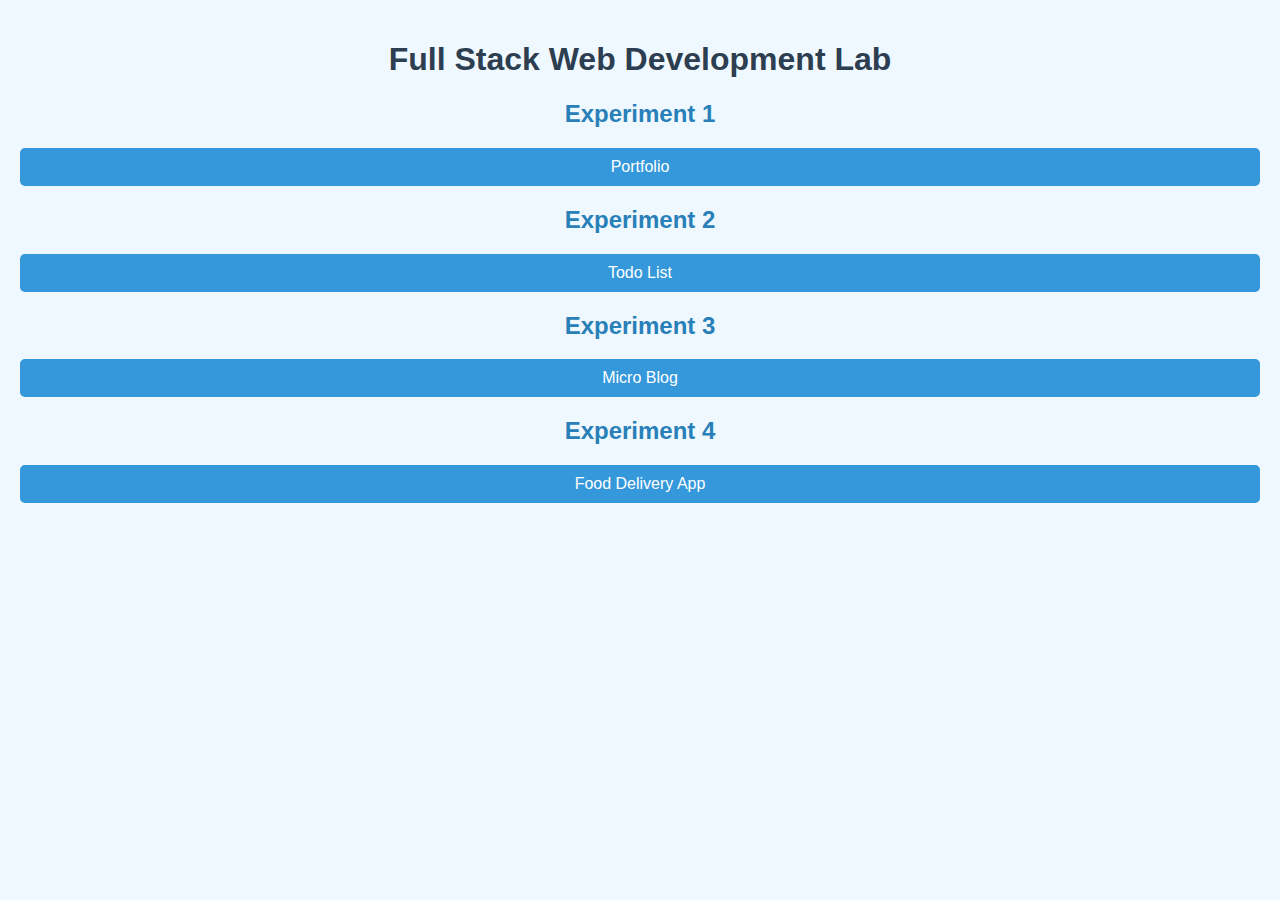
<file: index.html>
<!DOCTYPE html>
<html lang="en">
<head>
    <meta charset="UTF-8">
    <meta name="viewport" content="width=device-width, initial-scale=1.0">
    <title>My First Webpage</title>
    <style>
        body {
            font-family: Arial, sans-serif;
            background-color: #f0f8ff; /* Light blue background */
            text-align: center; /* Center align text */
            color: #333; /* Dark text color */
            margin: 0;
            padding: 20px;
        }

        h1 {
            color: #2c3e50; /* Darker color for the main heading */
        }

        h2 {
            color: #2980b9; /* Blue color for subheadings */
        }

        a {
            display: block; /* Make links block elements */
            margin: 10px 0; /* Add some space between links */
            text-decoration: none; /* Remove underline */
            color: #ffffff; /* White text for links */
            background-color: #3498db; /* Blue background for links */
            padding: 10px; /* Add padding */
            border-radius: 5px; /* Rounded corners */
            transition: background-color 0.3s; /* Smooth transition */
        }

        a:hover {
            background-color: #2980b9; /* Darker blue on hover */
        }
    </style>
</head>
<body>
    <h1>Full Stack Web Development Lab</h1>
    
    <h2>Experiment 1</h2>
    <a href="subport.html">Portfolio</a>
    
    <h2>Experiment 2</h2>
    <a href="todolist.html">Todo List</a>
    
    <h2>Experiment 3</h2>
    <a href="micro1.html">Micro Blog</a>
    
    <h2>Experiment 4</h2>
    <a href="food.html">Food Delivery App</a>    
</body>
</html>
</file>
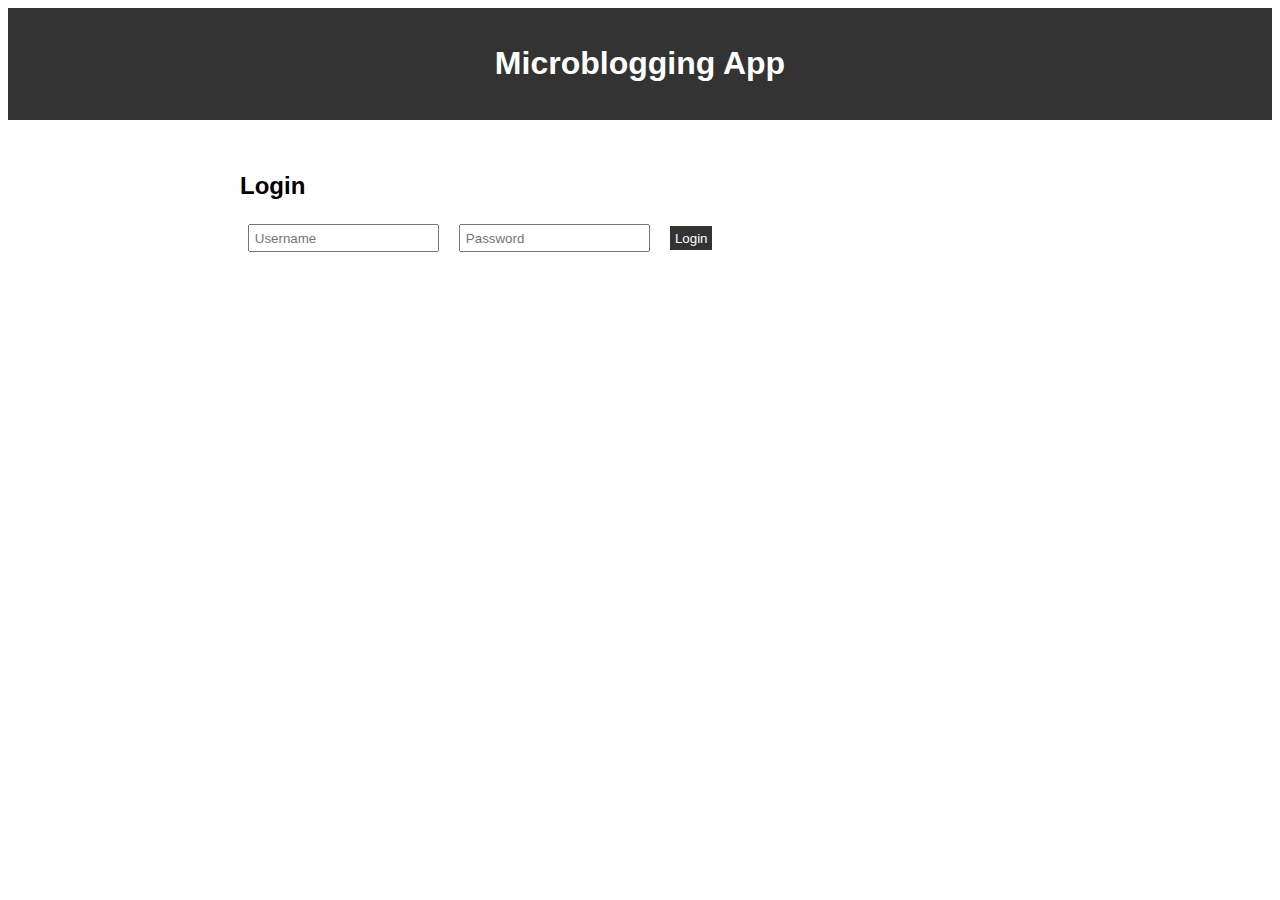
<file: micro.html>
<!DOCTYPE html>
<html lang="en">
<head>
    <meta charset="UTF-8">
    <meta name="viewport" content="width=device-width, initial-scale=1.0">
    <title>Microblogging App</title>
    <link rel="stylesheet" href="micro.css">
</head>
<body>
<header>
    <h1>Microblogging App</h1>
</header>
<main>
    <div id="login-form">
        <h2>Login</h2>
        <input type="text" id="username" placeholder="Username" required>
        <input type="password" id="password" placeholder="Password" required>
        <button id="login-btn">Login</button>
    </div>
    <div id="user-dashboard" style="display: none;">
        <h2>Welcome, <span id="user-username"></span>!</h2>
        <textarea id="post-content" placeholder="Write your post..."></textarea>
        <button id="post-btn">Post</button>
    </div>
    <div id="feed" style="display: none;">
        <h2>Feed</h2>
        <ul id="post-list"></ul>
    </div>
</main>
<script>
const validUsername = "SUBASH"; // Updated username
const validPassword = "123";   // Updated password

document.getElementById('login-btn').addEventListener('click', function() {
    const username = document.getElementById('username').value;
    const password = document.getElementById('password').value;

    // Check if username and password match
    if (username === validUsername && password === validPassword) {
        document.getElementById('user-username').innerText = username;
        document.getElementById('login-form').style.display = 'none';
        document.getElementById('user-dashboard').style.display = 'block';
        document.getElementById('feed').style.display = 'block'; // Show feed after login
        loadPosts(); // Load posts after login
    } else {
        alert("Username and password must be the same!");
    }
});

// Load existing posts from localStorage
const loadPosts = () => {
    const posts = JSON.parse(localStorage.getItem('posts')) || [];
    posts.forEach(post => {
        createPost(post.content, post.dateTime, post.likes, post.disliked, post.comments);
    });
};

// Create a post
const createPost = (content, dateTime = new Date().toLocaleString(), likes = 0, disliked = false, comments = []) => {
    const postList = document.getElementById('post-list');
    const newPost = document.createElement('li');
    
    // Create the post content section with emojis and date/time
    newPost.innerHTML = `
        <p>${content}</p>
        <p class="post-time">🕒 Posted on: ${dateTime}</p>
        <button class="share-btn">🔗 Share</button>
        <button class="like-btn">👍 Like <span class="like-count">${likes}</span></button>
        <button class="dislike-btn">👎 Dislike</button>
        <button class="delete-btn">🗑️ Delete</button>
        <button class="comment-btn">💬 Comment</button>
        <div class="comments" style="display: none;">
            <input type="text" class="comment-input" placeholder="Add a comment...">
            <button class="add-comment-btn">Add</button>
            <ul class="comment-list">${comments.map(comment => `<li>${comment}</li>`).join('')}</ul>
        </div>
    `;

    postList.appendChild(newPost);

    // Like button functionality
    newPost.querySelector('.like-btn').addEventListener('click', function() {
        if (!disliked) { // Only allow liking if not disliked
            likes++;
            newPost.querySelector('.like-count').textContent = likes;
            newPost.querySelector('.like-btn').disabled = true; // Disable like button after one like
            newPost.querySelector('.dislike-btn').disabled = true; // Disable dislike after liking
            savePosts(); // Save after like
        }
    });

    // Dislike button functionality
    newPost.querySelector('.dislike-btn').addEventListener('click', function() {
        if (!disliked) { // Only allow disliking if not already disliked
            disliked = true;
            newPost.querySelector('.dislike-btn').disabled = true; // Disable dislike button after one dislike
            newPost.querySelector('.like-btn').disabled = true; // Disable like after disliking
            savePosts(); // Save after dislike
        }
    });

    // Delete button functionality
    newPost.querySelector('.delete-btn').addEventListener('click', function() {
        postList.removeChild(newPost);
        savePosts(); // Save after deleting
    });

    // Share button functionality
    newPost.querySelector('.share-btn').addEventListener('click', function() {
        alert('Post shared! 🔗');
    });

    // Comment button functionality
    newPost.querySelector('.comment-btn').addEventListener('click', function() {
        const commentsDiv = newPost.querySelector('.comments');
        commentsDiv.style.display = commentsDiv.style.display === 'none' ? 'block' : 'none';
    });

    // Add comment functionality
    newPost.querySelector('.add-comment-btn').addEventListener('click', function() {
        const commentInput = newPost.querySelector('.comment-input');
        const commentText = commentInput.value;
        if (commentText) {
            const commentList = newPost.querySelector('.comment-list');
            const newComment = document.createElement('li');
            newComment.textContent = commentText;
            commentList.appendChild(newComment);
            commentInput.value = ''; // Clear input
            comments.push(commentText); // Update comments array
            savePosts(); // Save after adding comment
        }
    });
};

// Save posts to localStorage
const savePosts = () => {
    const posts = Array.from(document.getElementById('post-list').children).map(post => ({
        content: post.querySelector('p').textContent,
        dateTime: post.querySelector('.post-time').textContent.replace('🕒 Posted on: ', ''), // Save the original date/time
        likes: parseInt(post.querySelector('.like-count').textContent),
        disliked: post.querySelector('.dislike-btn').disabled, // Check if the post was disliked
        comments: Array.from(post.querySelector('.comment-list').children).map(comment => comment.textContent)
    }));
    localStorage.setItem('posts', JSON.stringify(posts));
};

// Add new post
document.getElementById('post-btn').addEventListener('click', function() {
    const postContent = document.getElementById('post-content').value;
    if (postContent) {
        createPost(postContent); // Create post without likes and comments initially
        document.getElementById('post-content').value = ''; // Clear textarea
        savePosts(); // Save after adding new post
    }
});

</script>
</body>
</html>
</file>
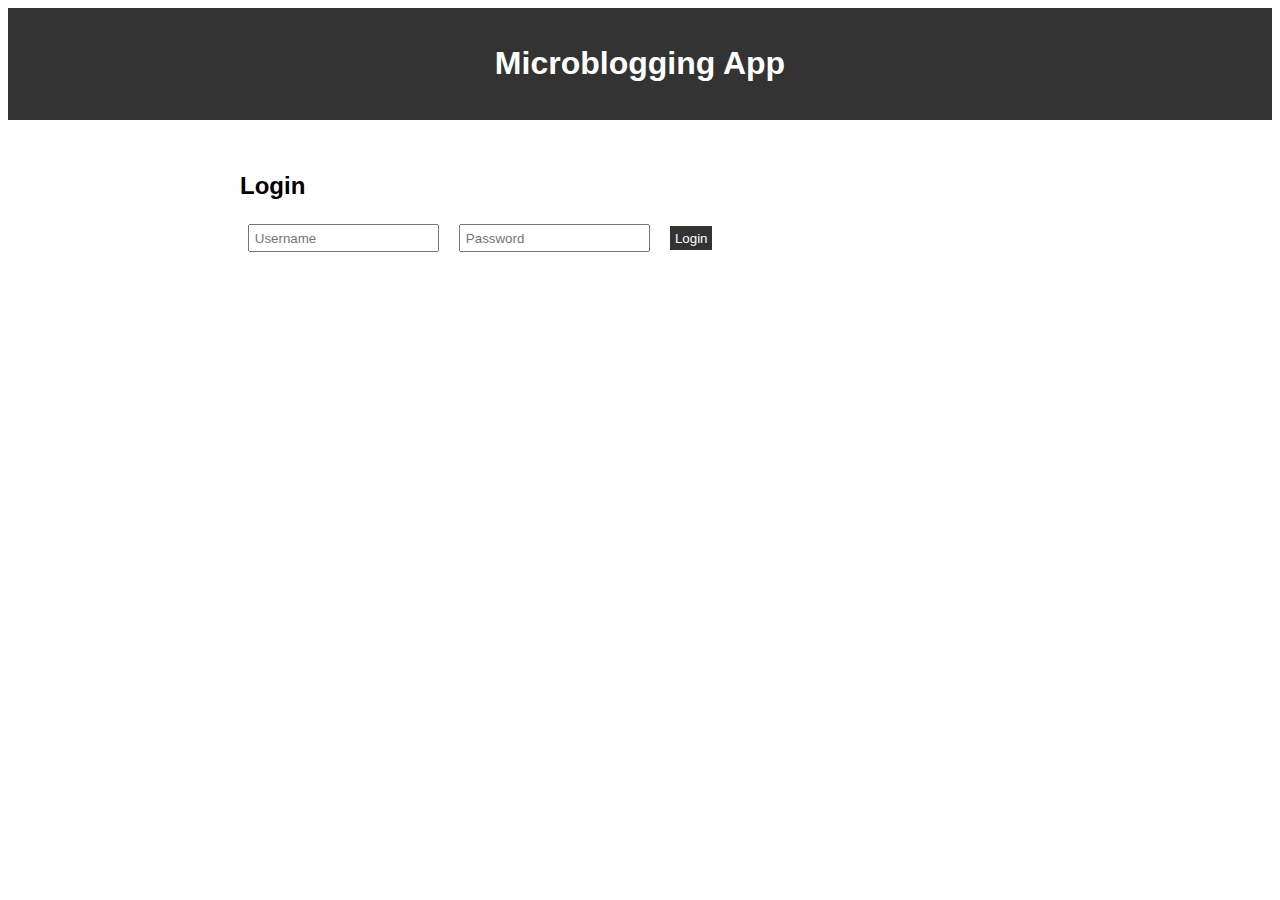
<file: micro1.html>
<!DOCTYPE html>
<html lang="en">
<head>
    <meta charset="UTF-8">
    <meta name="viewport" content="width=device-width, initial-scale=1.0">
    <title>Microblogging App</title>
    <link rel="stylesheet" href="micro.css">
</head>
<body>
<header>
    <h1>Microblogging App</h1>
</header>
<main>
    <div id="login-form">
        <h2>Login</h2>
        <input type="text" id="username" placeholder="Username" required>
        <input type="password" id="password" placeholder="Password" required>
        <button id="login-btn">Login</button>
    </div>
    <div id="user-dashboard" style="display: none;">
        <h2>Welcome, <span id="user-username"></span>!</h2>
        <textarea id="post-content" placeholder="Write your post..."></textarea>
        <button id="post-btn">Post</button>
    </div>
    <div id="feed" style="display: none;">
        <h2>Feed</h2>
        <ul id="post-list"></ul>
    </div>
</main>
<script>
const validUsername = "SUBASH"; // Updated username
const validPassword = "123";   // Updated password

document.getElementById('login-btn').addEventListener('click', function() {
    const username = document.getElementById('username').value;
    const password = document.getElementById('password').value;

    // Check if username and password match
    if (username === validUsername && password === validPassword) {
        document.getElementById('user-username').innerText = username;
        document.getElementById('login-form').style.display = 'none';
        document.getElementById('user-dashboard').style.display = 'block';
        document.getElementById('feed').style.display = 'block'; // Show feed after login
        loadPosts(); // Load posts after login
    } else {
        alert("Username and password must be the same!");
    }
});

// Load existing posts from localStorage
const loadPosts = () => {
    const posts = JSON.parse(localStorage.getItem('posts')) || [];
    posts.forEach(post => {
        createPost(post.content, post.dateTime, post.likes, post.disliked, post.comments);
    });
};

// Create a post
const createPost = (content, dateTime = new Date().toLocaleString(), likes = 0, disliked = false, comments = []) => {
    const postList = document.getElementById('post-list');
    const newPost = document.createElement('li');
    
    // Create the post content section with emojis and date/time
    newPost.innerHTML = `
        <p>${content}</p>
        <p class="post-time">🕒 Posted on: ${dateTime}</p>
        <button class="share-btn">🔗 Share</button>
        <button class="like-btn">👍 Like <span class="like-count">${likes}</span></button>
        <button class="dislike-btn">👎 Dislike</button>
        <button class="delete-btn">🗑️ Delete</button>
        <button class="comment-btn">💬 Comment</button>
        <div class="comments" style="display: none;">
            <input type="text" class="comment-input" placeholder="Add a comment...">
            <button class="add-comment-btn">Add</button>
            <ul class="comment-list">${comments.map(comment => `<li>${comment}</li>`).join('')}</ul>
        </div>
    `;

    postList.appendChild(newPost);

    // Like button functionality
    newPost.querySelector('.like-btn').addEventListener('click', function() {
        if (!disliked) { // Only allow liking if not disliked
            likes++;
            newPost.querySelector('.like-count').textContent = likes;
            newPost.querySelector('.like-btn').disabled = true; // Disable like button after one like
            newPost.querySelector('.dislike-btn').disabled = true; // Disable dislike after liking
            savePosts(); // Save after like
        }
    });

    // Dislike button functionality
    newPost.querySelector('.dislike-btn').addEventListener('click', function() {
        if (!disliked) { // Only allow disliking if not already disliked
            disliked = true;
            newPost.querySelector('.dislike-btn').disabled = true; // Disable dislike button after one dislike
            newPost.querySelector('.like-btn').disabled = true; // Disable like after disliking
            savePosts(); // Save after dislike
        }
    });

    // Delete button functionality
    newPost.querySelector('.delete-btn').addEventListener('click', function() {
        postList.removeChild(newPost);
        savePosts(); // Save after deleting
    });

    // Share button functionality
    newPost.querySelector('.share-btn').addEventListener('click', function() {
        alert('Post shared! 🔗');
    });

    // Comment button functionality
    newPost.querySelector('.comment-btn').addEventListener('click', function() {
        const commentsDiv = newPost.querySelector('.comments');
        commentsDiv.style.display = commentsDiv.style.display === 'none' ? 'block' : 'none';
    });

    // Add comment functionality
    newPost.querySelector('.add-comment-btn').addEventListener('click', function() {
        const commentInput = newPost.querySelector('.comment-input');
        const commentText = commentInput.value;
        if (commentText) {
            const commentList = newPost.querySelector('.comment-list');
            const newComment = document.createElement('li');
            newComment.textContent = commentText;
            commentList.appendChild(newComment);
            commentInput.value = ''; // Clear input
            comments.push(commentText); // Update comments array
            savePosts(); // Save after adding comment
        }
    });
};

// Save posts to localStorage
const savePosts = () => {
    const posts = Array.from(document.getElementById('post-list').children).map(post => ({
        content: post.querySelector('p').textContent,
        dateTime: post.querySelector('.post-time').textContent.replace('🕒 Posted on: ', ''), // Save the original date/time
        likes: parseInt(post.querySelector('.like-count').textContent),
        disliked: post.querySelector('.dislike-btn').disabled, // Check if the post was disliked
        comments: Array.from(post.querySelector('.comment-list').children).map(comment => comment.textContent)
    }));
    localStorage.setItem('posts', JSON.stringify(posts));
};

// Add new post
document.getElementById('post-btn').addEventListener('click', function() {
    const postContent = document.getElementById('post-content').value;
    if (postContent) {
        createPost(postContent); // Create post without likes and comments initially
        document.getElementById('post-content').value = ''; // Clear textarea
        savePosts(); // Save after adding new post
    }
});

</script>
</body>
</html>
</file>
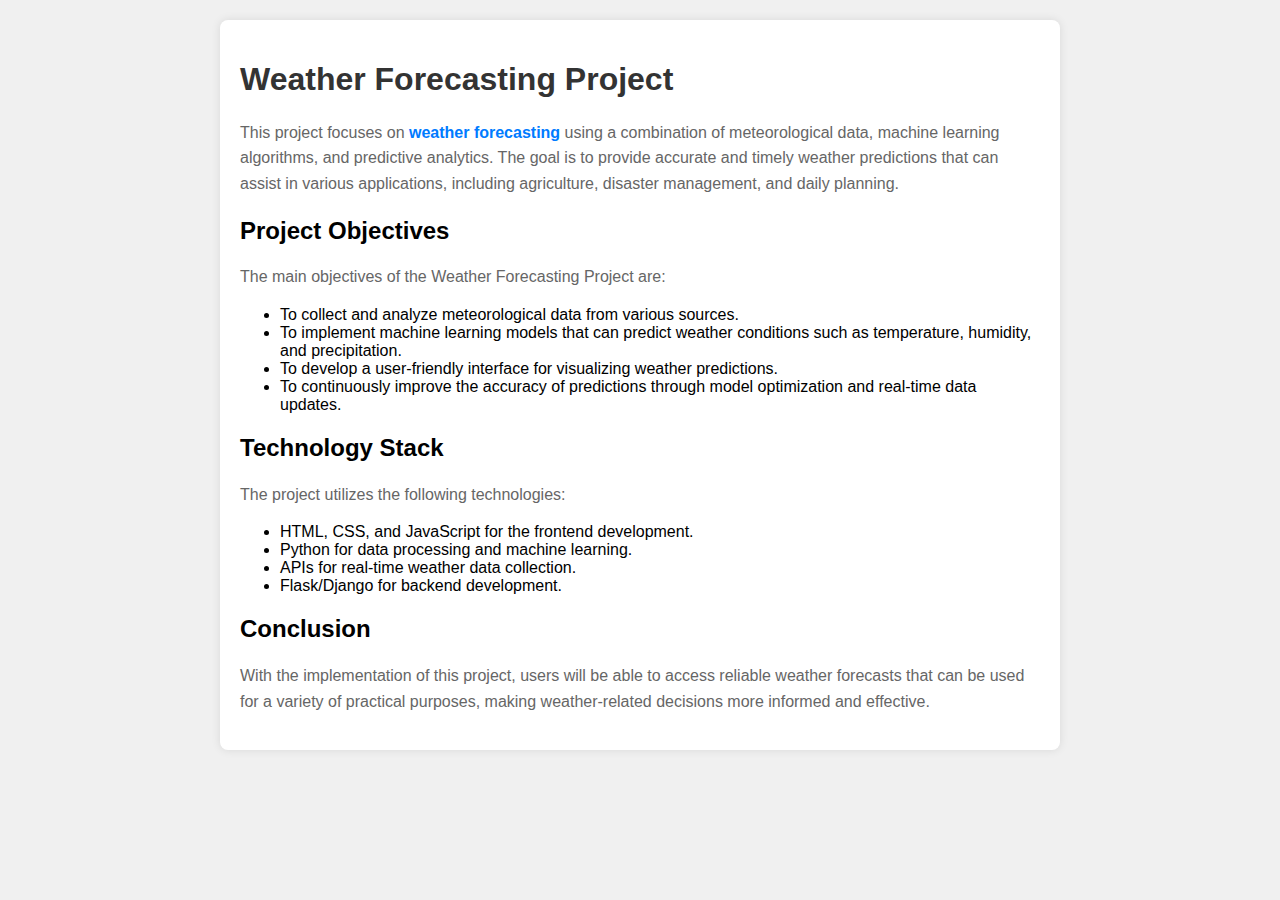
<file: pro2.html>
<!DOCTYPE html>
<html lang="en">
<head>
    <meta charset="UTF-8">
    <meta name="viewport" content="width=device-width, initial-scale=1.0">
    <title>Weather Forecasting Project</title>
    <style>
        body {
            font-family: Arial, sans-serif;
            margin: 0;
            padding: 20px;
            background-color: #f0f0f0;
        }
        .container {
            max-width: 800px;
            margin: 0 auto;
            background-color: #fff;
            padding: 20px;
            box-shadow: 0 0 10px rgba(0, 0, 0, 0.1);
            border-radius: 8px;
        }
        h1 {
            color: #333;
        }
        p {
            line-height: 1.6;
            color: #666;
        }
        .highlight {
            color: #007BFF;
            font-weight: bold;
        }
    </style>
</head>
<body>
    <div class="container">
        <h1>Weather Forecasting Project</h1>
        <p>This project focuses on <span class="highlight">weather forecasting</span> using a combination of meteorological data, machine learning algorithms, and predictive analytics. The goal is to provide accurate and timely weather predictions that can assist in various applications, including agriculture, disaster management, and daily planning.</p>
        
        <h2>Project Objectives</h2>
        <p>The main objectives of the Weather Forecasting Project are:</p>
        <ul>
            <li>To collect and analyze meteorological data from various sources.</li>
            <li>To implement machine learning models that can predict weather conditions such as temperature, humidity, and precipitation.</li>
            <li>To develop a user-friendly interface for visualizing weather predictions.</li>
            <li>To continuously improve the accuracy of predictions through model optimization and real-time data updates.</li>
        </ul>
        
        <h2>Technology Stack</h2>
        <p>The project utilizes the following technologies:</p>
        <ul>
            <li>HTML, CSS, and JavaScript for the frontend development.</li>
            <li>Python for data processing and machine learning.</li>
            <li>APIs for real-time weather data collection.</li>
            <li>Flask/Django for backend development.</li>
        </ul>
        
        <h2>Conclusion</h2>
        <p>With the implementation of this project, users will be able to access reliable weather forecasts that can be used for a variety of practical purposes, making weather-related decisions more informed and effective.</p>
    </div>
</body>
</html>
</file>
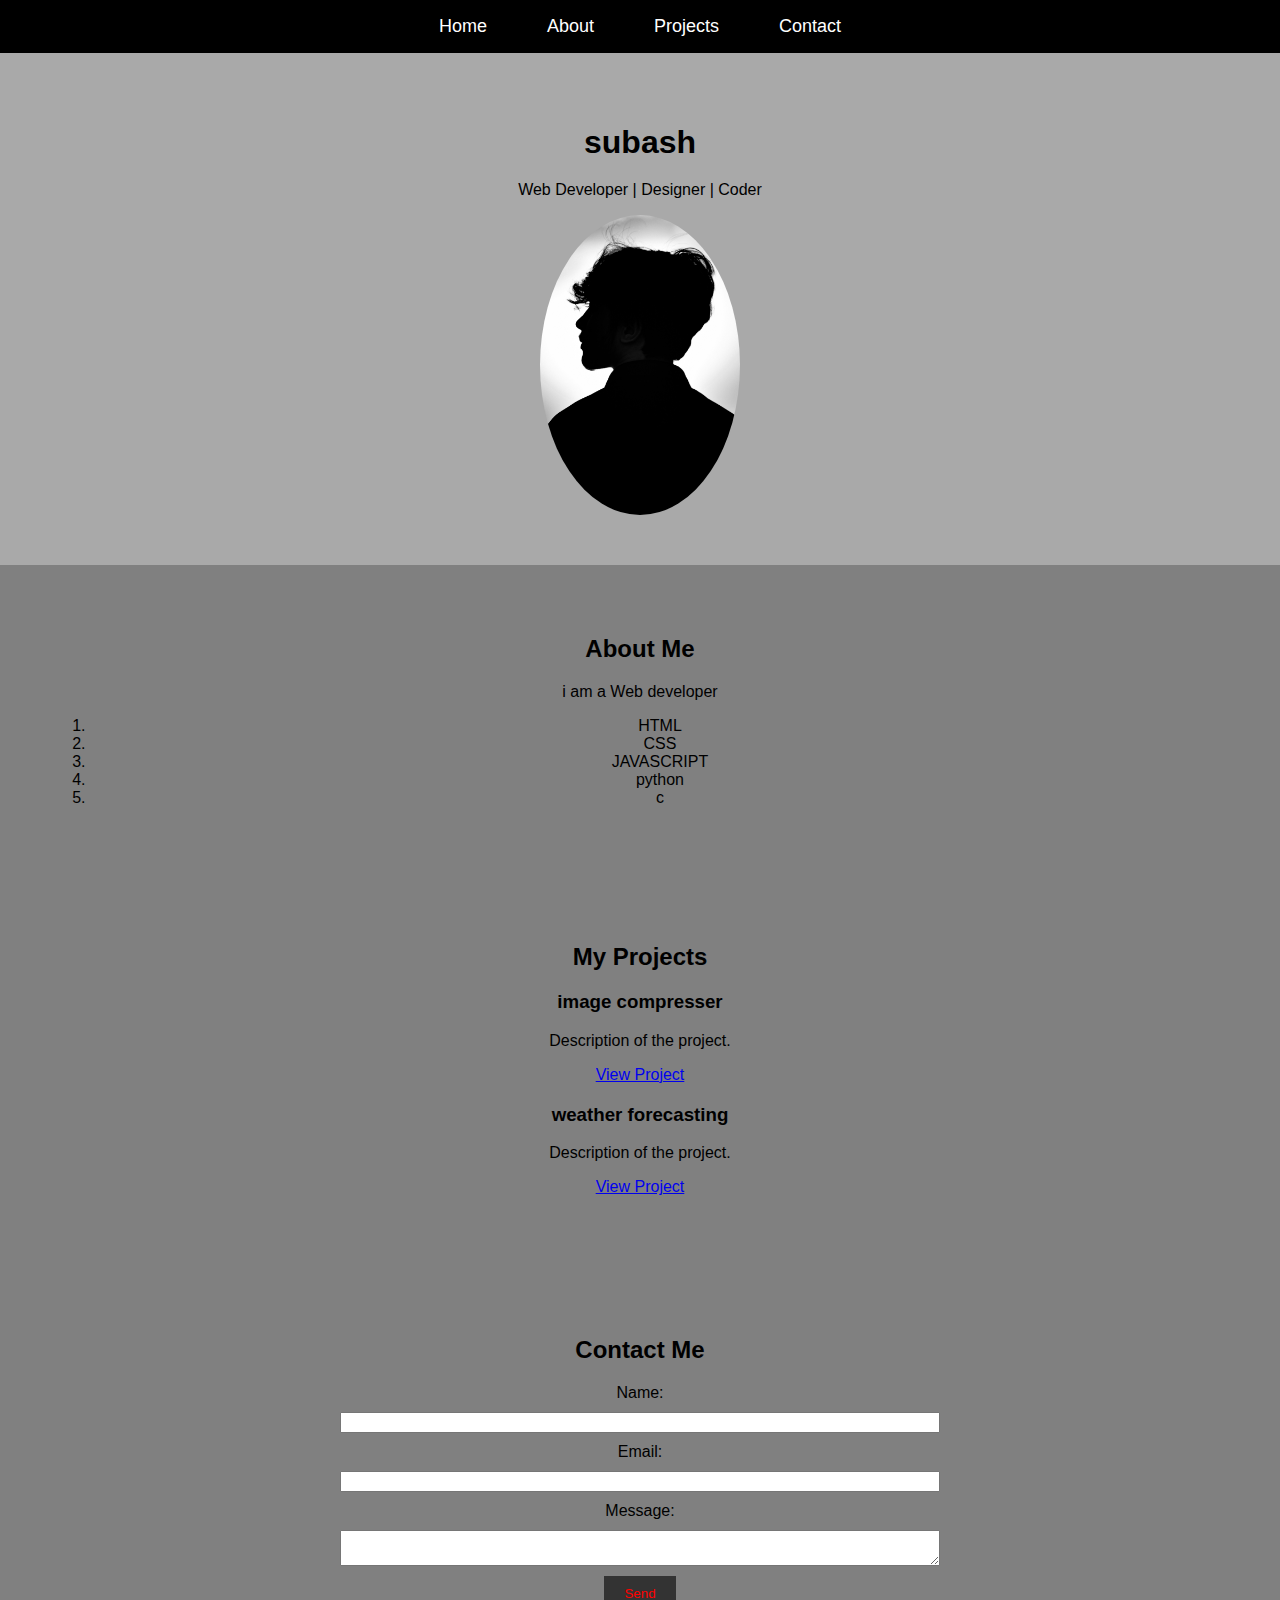
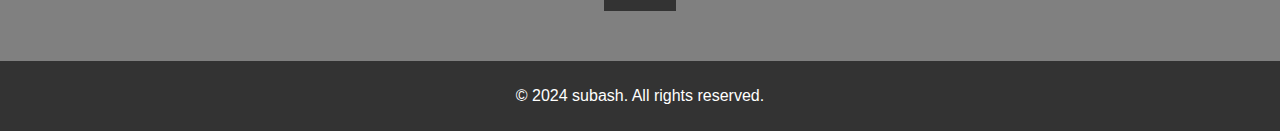
<file: subport.html>
<html lang="en">
<head>
    <meta charset="UTF-8">
    <meta name="viewport" content="width=device-width, initial-scale=1.0">
    <title>subash | Portfolio</title>
    <style>
        body {
            font-family: Arial, sans-serif;
            margin: 0;
            padding: 0;
            box-sizing: border-box;
        }

        header {
            background-color: black;
            padding: 1em 0;
        }

        nav ul {
            display: flex;
            justify-content: center;
            list-style-type: none;
            margin: 0;
            padding: 0;
        }

        nav ul li {
            margin: 0 30px;
        }

        nav ul li a {
            color: white;
            text-decoration: none;
            font-size: 18px;
        }

        .section {
            padding: 50px;
            text-align: center;
        }

        #home {
            background-color:darkgray;
        }

        #about, #projects, #contact {
            background-color: gray;
        }

        h1, h2 {
            margin-bottom: 20px;
        }

        img {
            max-width: 200px;
            border-radius: 50%;
        }

        .project {
            margin: 20px 0;
        }

        form {
            max-width: 600px;
            margin: 0 auto;
        }

        label, input, textarea {
            display: block;
            width: 100%;
            margin-bottom: 10px;
        }

        button {
            padding: 10px 20px;
            background-color: #333;
            color: red;
            border: none;
            cursor: pointer;
        }

        footer {
            background-color: #333;
            color: white;
            text-align: center;
            padding: 10px 0;
            position: relative;
            bottom: 0;
            width: 100%;
        }
    </style>
</head>
<body>
    <!-- Navigation -->
    <header>
        <nav>
            <ul>
                <li><a href="#home">Home</a></li>
                <li><a href="#about">About</a></li>
                <li><a href="#projects">Projects</a></li>
                <li><a href="#contact">Contact</a></li>
            </ul>
        </nav>
    </header>

    <!-- Home Section -->
    <section id="home" class="section">
        <h1>subash</h1>
        <p>Web Developer | Designer | Coder</p>
        <img src="photo-1628563694622-5a76957fd09c.jpeg" alt="Your Photo">
    </section>

    <!-- About Section -->
    <section id="about" class="section">
        <h2>About Me</h2>
        <p>i am a Web developer</p>
        <ol>
            <li>HTML</li>
            <li>CSS</li>
            <li>JAVASCRIPT</li>
            <li>python</li>
            <li>c</li>

        </ol>
    </section>

    <!-- Projects Section -->
    <section id="projects" class="section">
        <h2>My Projects</h2>
        <div class="project">
            <h3>image compresser</h3>
            <p>Description of the project.</p>
            <a href="pro1.html">View Project</a>
        </div>
        <div class="project">
            <h3>weather forecasting</h3>
            <p>Description of the project.</p>
            <a href="pro2.html">View Project</a>
        </div>
    </section>

    <!-- Contact Section -->
    <section id="contact" class="section">
        <h2>Contact Me</h2>
        <form action="submit_form.php" method="post">
            <label for="name">Name:</label>
            <input type="text" id="name" name="name" required>

            <label for="email">Email:</label>
            <input type="email" id="email" name="email" required>

            <label for="message">Message:</label>
            <textarea id="message" name="message" required></textarea>

            <button type="submit">Send</button>
        </form>
    </section>

    <!-- Footer -->
    <footer>
        <p>&copy; 2024 subash. All rights reserved.</p>
    </footer>
</body>
</html>
</file>
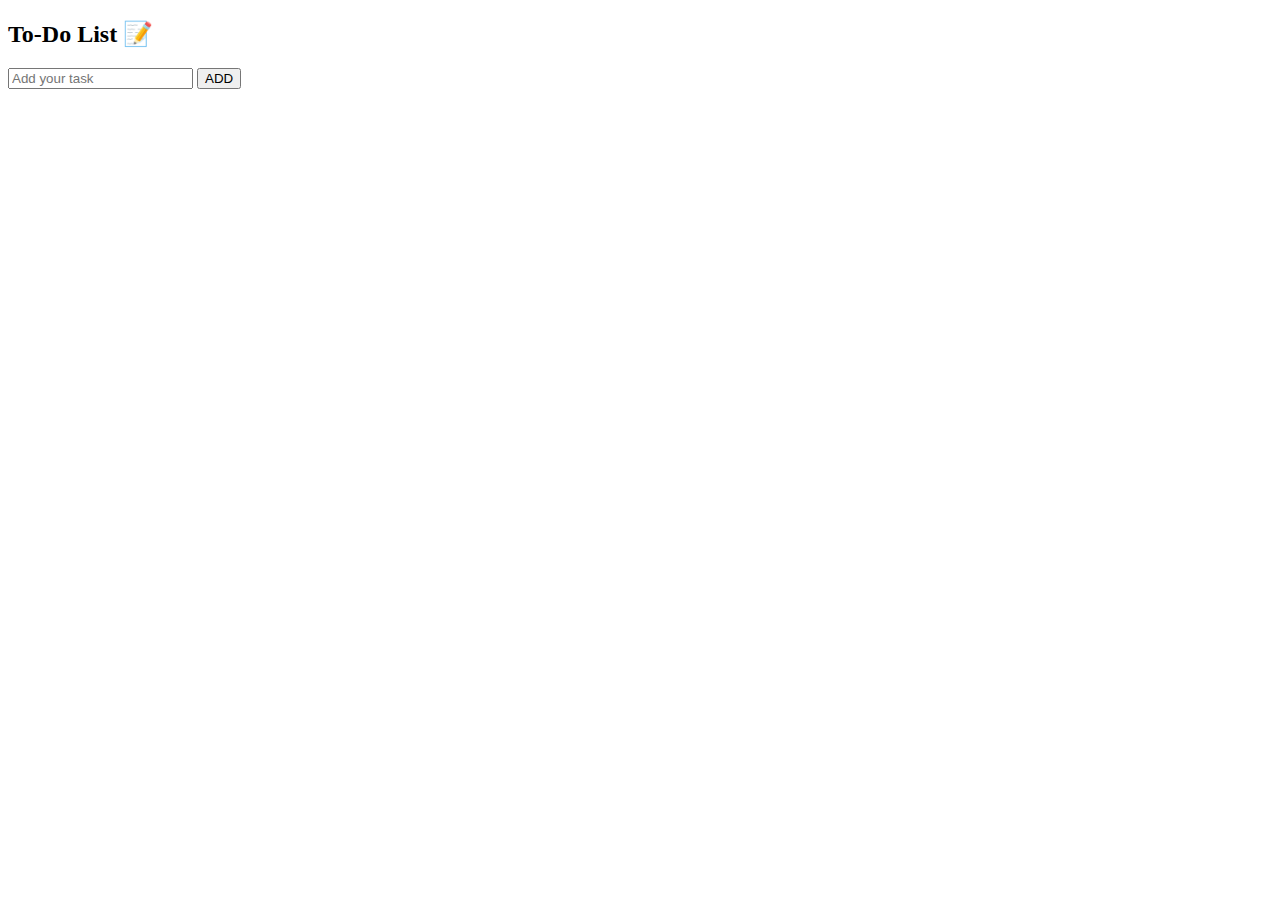
<file: todolist.html>
<!DOCTYPE html>
<html lang="en">
<head>
    <meta charset="UTF-8">
    <meta name="viewport" content="width=device-width, initial-scale=1.0">
    <title>To-Do List</title>
    <link rel="stylesheet" href="style.css">
</head>
<body>
    <div class="todo-container">
        <h2>To-Do List
     <span>&#x1F4DD</span></h2>
        <form id="task-form">
            <input type="text" id="task-input" placeholder="Add your task">
            <button type="submit">ADD</button>
        </form>
        <ul id="task-list" class="task-list"></ul>
    </div>

    <script>
        // Array to hold tasks
        let tasks = JSON.parse(localStorage.getItem('tasks')) || [];

        // Function to render tasks
        function renderTasks() {
            const taskList = document.getElementById('task-list');
            taskList.innerHTML = ''; // Clear the list

            tasks.forEach((task, index) => {
                const li = document.createElement('li');

                const taskSpan = document.createElement('span');
                taskSpan.textContent = task;
                li.appendChild(taskSpan);

                const deleteButton = document.createElement('button');
                deleteButton.textContent = '×';
                deleteButton.className = 'delete-btn';
                deleteButton.addEventListener('click', () => {
                    deleteTask(index);
                });
                li.appendChild(deleteButton);

                taskList.appendChild(li);
            });
        }

        // Function to add a task
        function addTask(task) {
            if (task) {
                tasks.push(task);
                localStorage.setItem('tasks', JSON.stringify(tasks));
                renderTasks();
            }
        }

        // Function to delete a task
        function deleteTask(index) {
            tasks.splice(index, 1);
            localStorage.setItem('tasks', JSON.stringify(tasks));
            renderTasks();
        }

        // Handle form submission
        document.getElementById('task-form').addEventListener('submit', function(e) {
            e.preventDefault(); // Prevent the form from submitting
            const taskInput = document.getElementById('task-input');
            addTask(taskInput.value);
            taskInput.value = ''; // Clear the input
        });

        // Initial rendering of tasks
        renderTasks();
    </script>
</body>
</html>
</file>
<file: micro.css>
body {
font-family: Arial, sans-serif;
}
header {
background-color: #333;
color: #fff;
text-align: center;
padding: 1rem;
}
main {
max-width: 800px;
margin: 0 auto;
padding: 2rem;
}
#login-form, #user-dashboard {
margin-bottom: 2rem;
}
#login-form h2, #user-dashboard h2, #feed h2 {
margin-bottom: 1rem;
}
input, textarea, button {
margin: 0.5rem; 
padding: 0.3rem;
}
button {
background-color: #333;
color: #fff;
border: none; 
cursor: pointer;
}
ul {
list-style-type: none;
padding-left: 0;
}
li {
border: 1px solid #ddd;
padding: 1rem;
margin-bottom: 1rem;
}
li p {
margin: 0;
</file>
